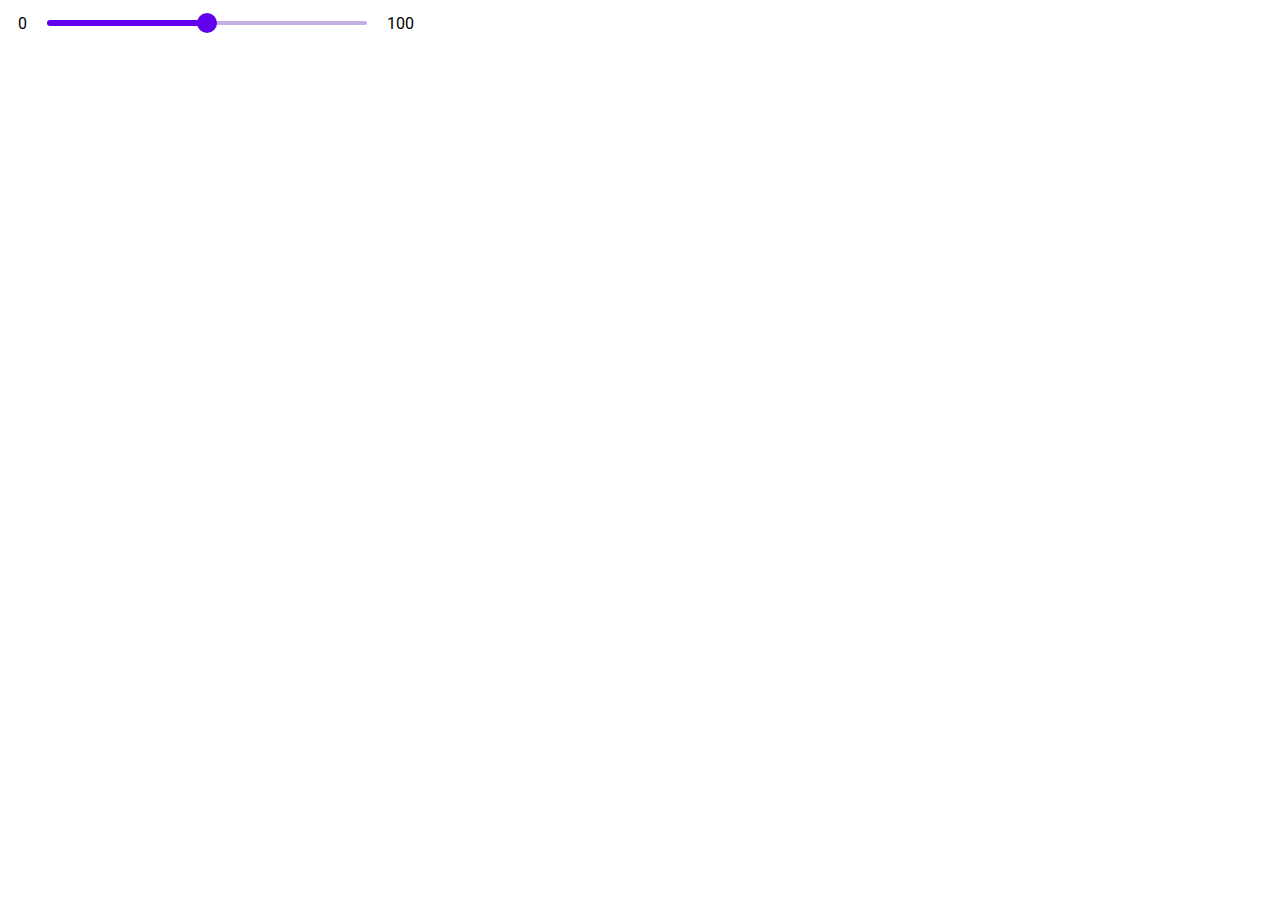
<file: liner-slider-component/index.html>
<!DOCTYPE html>
<html>

<head>
    <title>Linear Slider Component</title>
    <script src="index.js"></script>
    <link rel="stylesheet" href="http://fonts.googleapis.com/css?family=Roboto:300,400,500,700&display=swap" />
    <link rel="prefetch" href="material-slider.css">
</head>

<body>
    <material-slider width="320" value="50" min="0" max="100" step="10">
    </material-slider>

    <template id="material-slider-template">
        <link rel="stylesheet" href="material-slider.css">
        <div class="outer-wrapper">
            <div id="minValue"></div>
            <div class="wrapper" id="wrapper">
                <div class="progressLine" id="progressLine"></div>
                <div class="line" id="line"></div>
                <div class="circle" id="circle" draggable="false" tabindex=0>
                    <div id="currentValue"></div>
                </div>
            </div>
            <div id="maxValue"></div>
        </div>
    </template>
</body>

</html>
</file>
<file: liner-slider-component/material-slider.css>
body {
  margin: 0 !important;
}

.wrapper {
  margin: 0 10px;
    height: 30px;
    display: flex;
    align-items: center;
    cursor: pointer;
}

.outer-wrapper {
  display: flex;
  align-items: center;
  font-family: Roboto, sans-serif;
}

.line {
  position: absolute;
  z-index: 0;
  height: 4px;
  border-radius: 2px;
  background-color: #c6aee7;
}

.progressLine {
  position: relative;
  z-index: 1;
  height: 6px;
  border-radius: 4px;
  background-color: #6200ee;
}

.circle {
    display: flex;
    align-items: baseline;
    justify-content: center;
    width: 20px;
    height: 20px;
    background-color: #6200ee;
    border-radius: 100%;
    position: fixed;
    z-index: 2;
    -webkit-touch-callout: none; /* iOS Safari */
    -webkit-user-select: none; /* Safari */
     -khtml-user-select: none; /* Konqueror HTML */
       -moz-user-select: none; /* Old versions of Firefox */
        -ms-user-select: none; /* Internet Explorer/Edge */
            user-select: none; /* Non-prefixed version, currently
                                  supported by Chrome, Edge, Opera and Firefox */
}

.circle #currentValue {
  position: absolute;
  top: 30px;
  /* visibility: hidden; */
  opacity: 0;
  background-color: black;
  color: #fff;
  text-align: center;
  border-radius: 6px;
  padding: 8px;
  z-index: 1;
}

.circle #currentValue::after {
  content: "";
  position: absolute;
  bottom: 100%;
  left: 50%;
  margin-left: -5px;
  border-width: 5px;
  border-style: solid;
  border-color: transparent transparent black transparent;
}

.circle:hover #currentValue, .circle:active #currentValue {
  /* position: relative;
  top: 25px; */
  /* visibility: visible; */
  opacity: 1 !important;
}

.circle:hover {
  box-shadow: 0 0 0 9px rgba(98, 0, 238, 0.06);
}

.circle:focus {
  box-shadow: 0 0 0 9px rgba(98, 0, 238, 0.11);
  outline: none;
}

#minValue, #maxValue {
  display: block;
  margin: 5px 10px;
  -webkit-touch-callout: none; /* iOS Safari */
  -webkit-user-select: none; /* Safari */
   -khtml-user-select: none; /* Konqueror HTML */
     -moz-user-select: none; /* Old versions of Firefox */
      -ms-user-select: none; /* Internet Explorer/Edge */
          user-select: none; /* Non-prefixed version, currently
                                supported by Chrome, Edge, Opera and Firefox */
}
</file>
